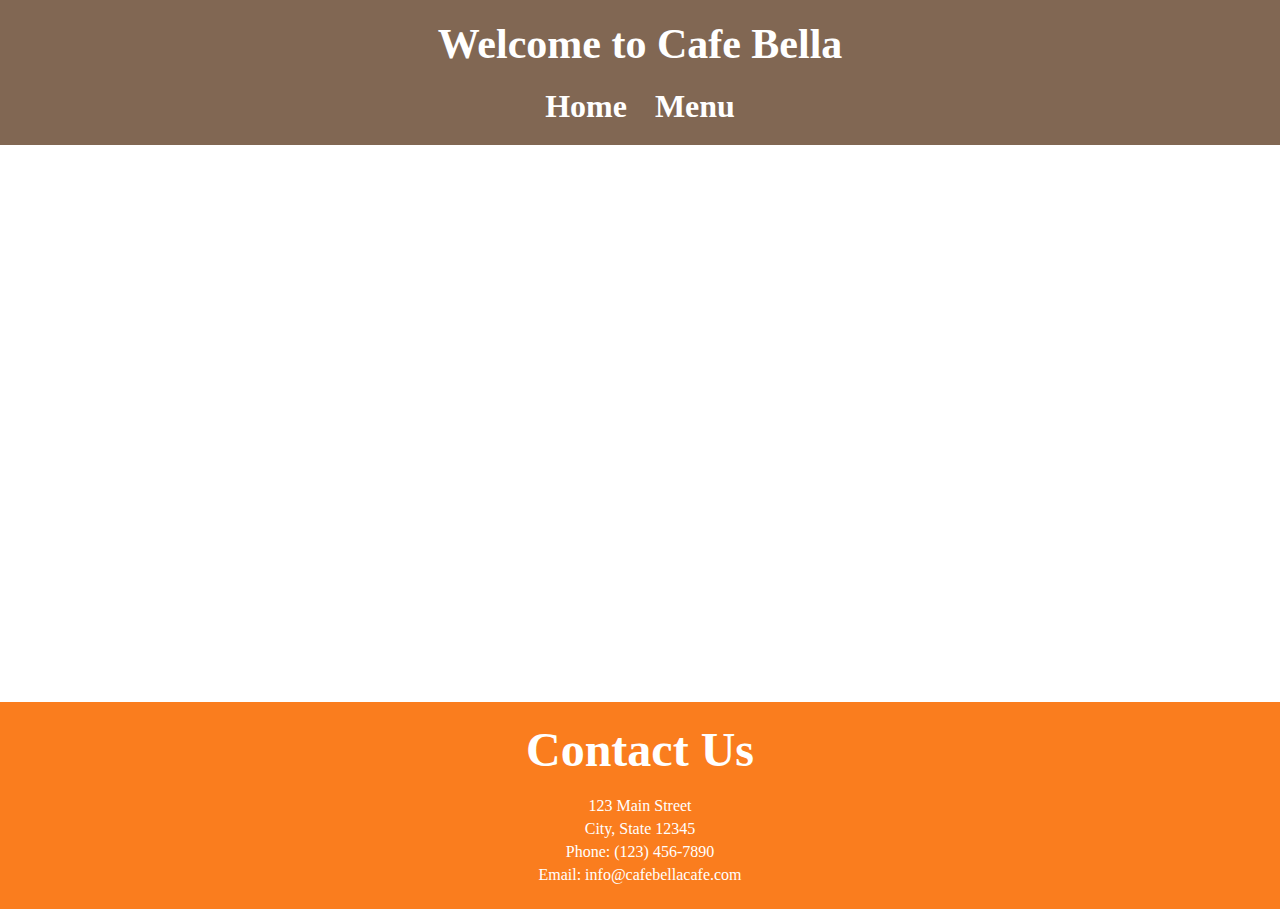
<file: index.html>
<!DOCTYPE html>
<html lang="en">
  <head>
    <meta charset="UTF-8" />
    <meta name="viewport" content="width=device-width, initial-scale=1.0" />
    <title>Cafe Bella</title>
    <link rel="stylesheet" href="style.css" />
  </head>
  <body>
    <header>
      <h1>Welcome to Cafe Bella</h1>
      <nav>
        <ul>
          <li><a href="index.html">Home</a></li>
          <li><a href="menu.html">Menu</a></li>
        </ul>
      </nav>
    </header>

    <section class="main">
      <h1>Discover Our Delicious Coffee and Pastries</h1>
      <p>Indulge in the finest flavors in town.</p>
    </section>

    <section class="contactUs">
      <h1>Contact Us</h1>
      <p>123 Main Street</p>
      <p>City, State 12345</p>
      <p>Phone: (123) 456-7890</p>
      <p>Email: info@cafebellacafe.com</p>
    </section>
  </body>
</html>
</file>
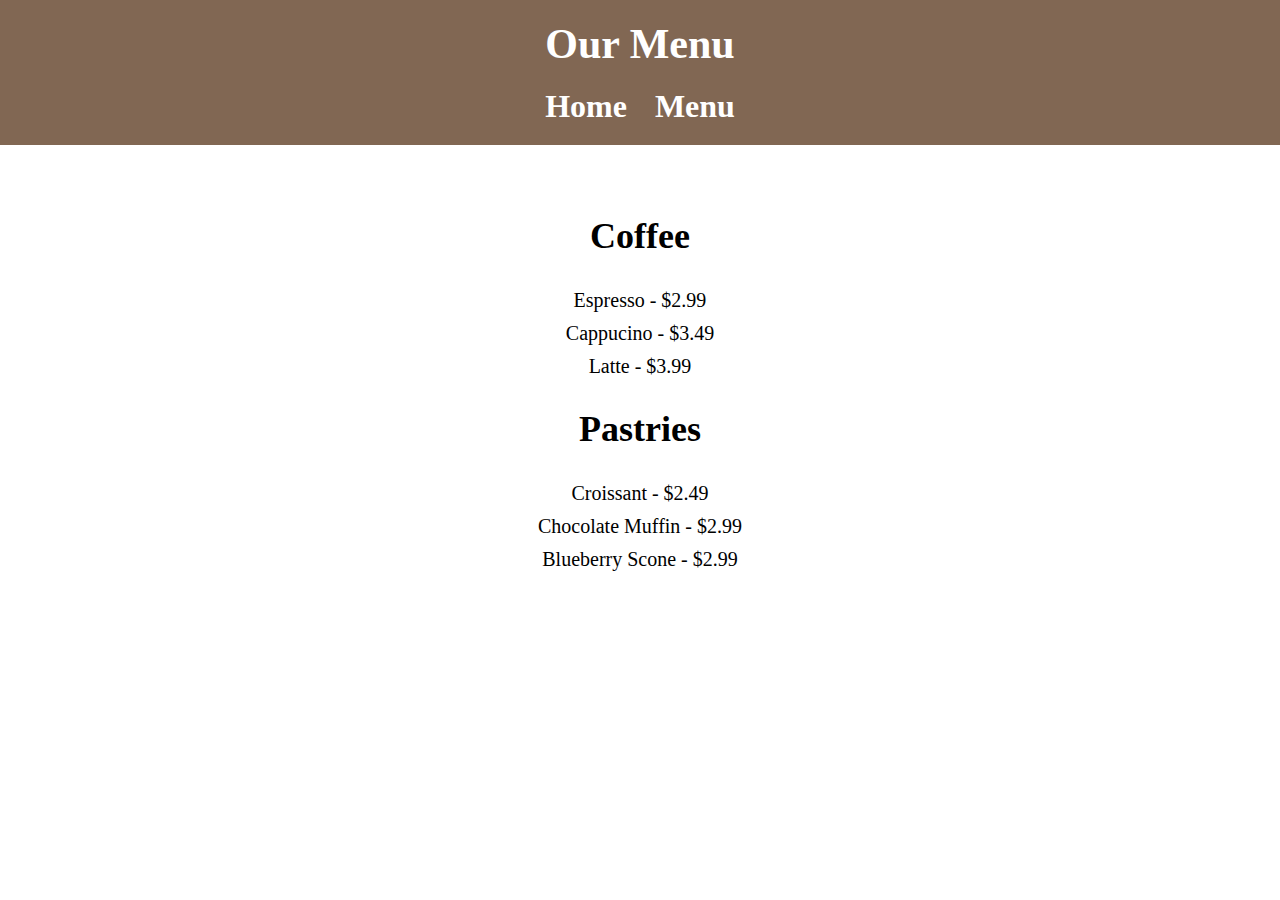
<file: menu.html>
<!DOCTYPE html>
<html lang="en">
  <head>
    <meta charset="UTF-8" />
    <meta name="viewport" content="width=device-width, initial-scale=1.0" />
    <title>Document</title>
    <link rel="stylesheet" href="style.css" />
  </head>
  <body>
    <header>
      <h1>Our Menu
    </h1>
      <nav>
        <ul>
          <li><a href="index.html">Home</a></li>
          <li><a href="menu.html">Menu</a></li>
        </ul>
      </nav>
    </header>

    <section class="menu">
        <h2>Coffee</h2>
        <ul>
            <li class="menu-item">Espresso - $2.99</li>
            <li class="menu-item">Cappucino - $3.49</li>
            <li class="menu-item">Latte - $3.99</li>
        </ul>
        <h2>Pastries</h2>
        <ul>
            <li class="menu-item">Croissant - $2.49</li>
            <li class="menu-item">Chocolate Muffin - $2.99</li>
            <li class="menu-item">Blueberry Scone - $2.99</li>
        </ul>
    </section>

  </body>
</html>
</file>
<file: style.css>
* {
  margin: 0;
  padding: 0;
}

header {
  background-color: #816753;
  text-align: center;
  padding: 20px 0;
  color: #fff;
}

header h1 {
  font-size: 42px;
}

header nav {
  margin-top: 20px;
  font-size: 32px;
}

nav ul {
  list-style: none;
}

nav ul li {
  display: inline;
  padding: 10px;
}
nav ul li:hover {
  background-color: rgba(139, 69, 19, 0.425);
}

nav li a {
  text-decoration: none;
  color: #fff;
  font-weight: bold;
}

.main {
  text-align: center;
  background-image: url(https://miro.medium.com/v2/resize:fit:1400/0*nh4IFT2ZgybLEfyi);
  background-position: center;
  background-size: cover;
  color: #fff;
  height: calc(100vh - 343px);
  position: relative;
  min-height: 200px;
}

.main h1 {
  font-size: 82px;
}

.main p {
  font-size: 48px;
  margin-top: 30px;
}

.contactUs {
  text-align: center;
  background-color: #fa7d1e;
  color: white;
  padding: 20px;
}

.contactUs h1 {
  margin-bottom: 20px;
  font-size: 48px;
}

.contactUs p {
  margin: 5px;
}

.menu {
  text-align: center;
  padding: 40px 0;
}

.menu h2 {
  font-size: 36px;
  margin-bottom: 32px;
  margin-top: 30px;
}

.menu ul {
  list-style: none;
}

.menu ul li{
    font-size: 20px;
    margin: 10px;
}
</file>
